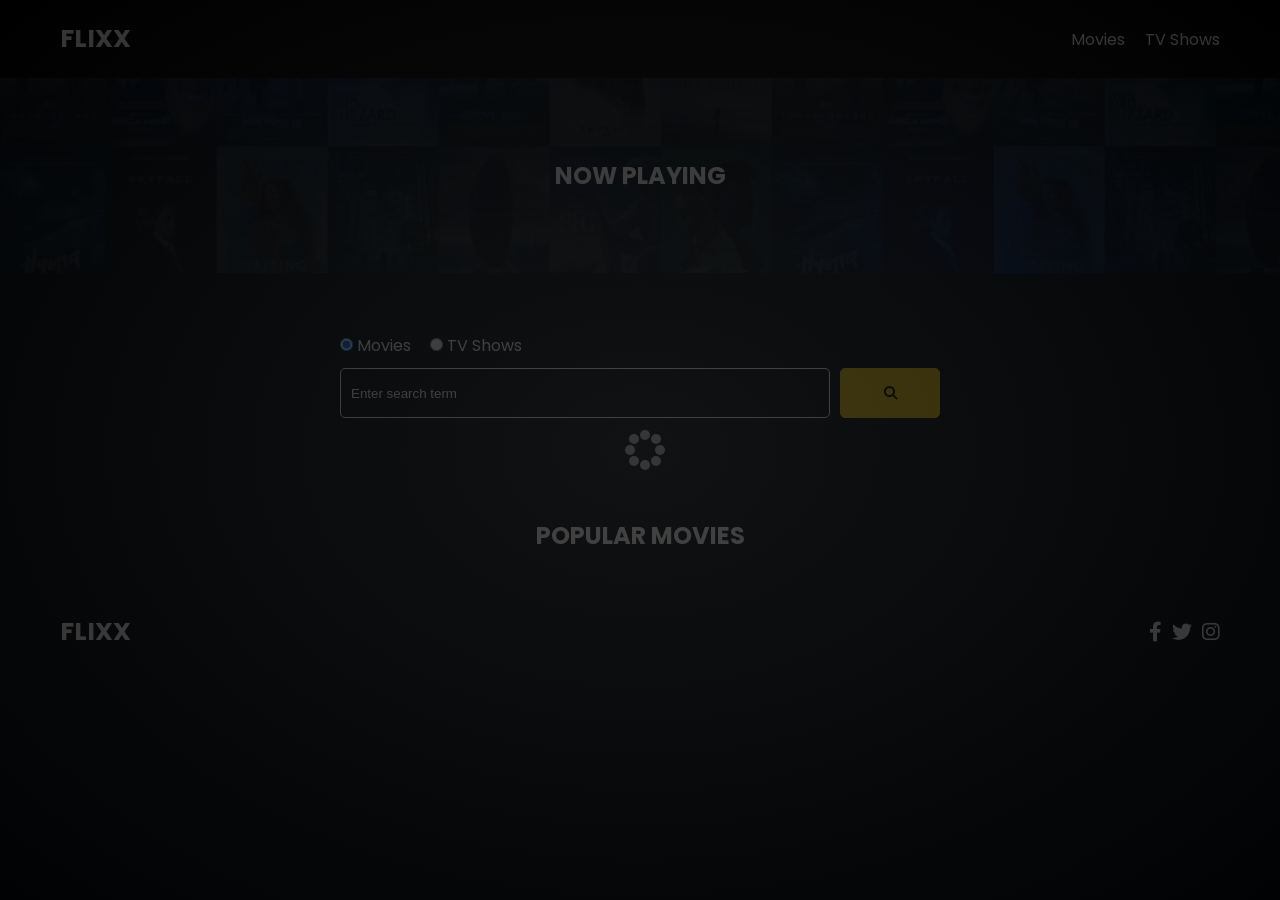
<file: index.html>
<!DOCTYPE html>
<html lang="en">
  <head>
    <meta charset="UTF-8" />
    <meta http-equiv="X-UA-Compatible" content="IE=edge" />
    <meta name="viewport" content="width=device-width, initial-scale=1.0" />
    <link rel="preconnect" href="https://fonts.googleapis.com" />
    <link rel="preconnect" href="https://fonts.gstatic.com" crossorigin />
    <link
      href="https://fonts.googleapis.com/css2?family=Poppins:wght@300;400;700&display=swap"
      rel="stylesheet"
    />
    <link rel="stylesheet" href="lib/swiper.css" />
    <link rel="stylesheet" href="lib/fontawesome.css" />
    <link rel="stylesheet" href="css/style.css" />
    <link rel="stylesheet" href="css/spinner.css" />
    <script src="lib/swiper.js"></script>
    <script src="js/script.js" defer></script>
    <title>Flixx</title>
  </head>
  <body>
    <header class="main-header">
      <div class="container">
        <div class="logo"><a href="/">FLIXX</a></div>
        <nav>
          <ul>
            <li>
              <a class="nav-link" href="/">Movies</a>
            </li>
            <li>
              <a class="nav-link" href="shows.html">TV Shows</a>
            </li>
          </ul>
        </nav>
      </div>
    </header>

    <!-- Now Playing Section -->
    <section class="now-playing">
      <h2>Now Playing</h2>
      <div class="swiper">
        <div class="swiper-wrapper">
          
        </div>
      </div>
    </section>

    <!-- Search Movies -->
    <section class="search">
      <div class="container">
        <div id="alert"></div>
        <form action="/search.html" class="search-form">
          <!-- movies and shows radio box -->
          <div class="search-radio">
            <input type="radio" id="movie" name="type" value="movie" checked />
            <label for="movies">Movies</label>
            <input type="radio" id="tv" name="type" value="tv" />
            <label for="shows">TV Shows</label>
          </div>
          <div class="search-flex">
            <input
              type="text"
              name="search-term"
              id="search-term"
              placeholder="Enter search term"
            />
            <button class="btn" type="submit">
              <i class="fas fa-search"></i>
            </button>
          </div>
        </form>
      </div>
    </section>

    <!-- Popular Movies -->
    <section class="container">
      <h2>Popular Movies</h2>
      <div id="popular-movies" class="grid">
       
      </div>
    </section>

    <!-- Footer -->
    <footer class="main-footer">
      <div class="container">
        <div class="logo"><span>FLIXX</span></div>
        <div class="social-links">
          <a href="https://www.facebook.com" target="_blank"
            ><i class="fab fa-facebook-f"></i
          ></a>
          <a href="https://www.twitter.com" target="_blank"
            ><i class="fab fa-twitter"></i
          ></a>
          <a href="https://www.instagram.com" target="_blank"
            ><i class="fab fa-instagram"></i
          ></a>
        </div>
      </div>
    </footer>

    <div class="spinner"></div>
  </body>
</html>
</file>
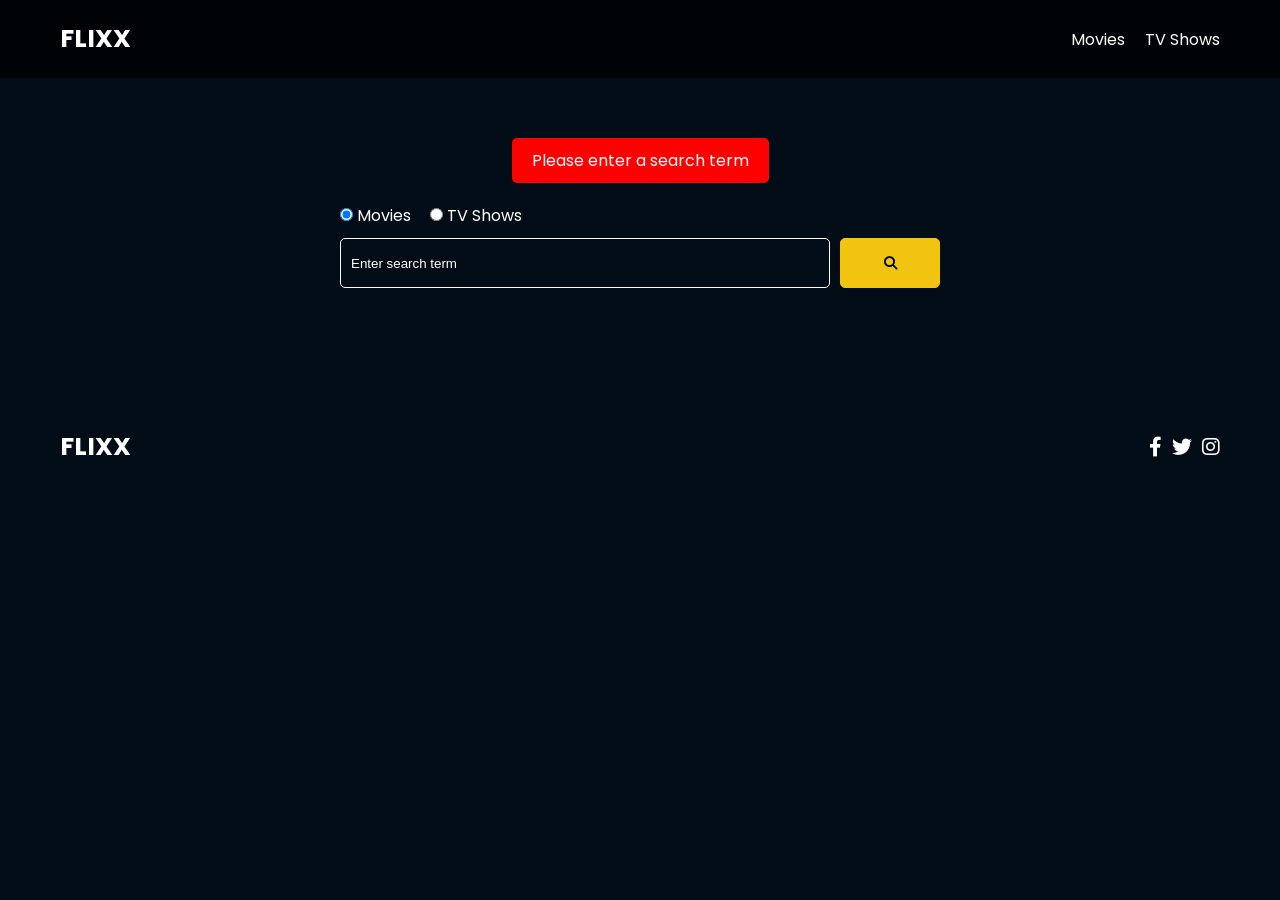
<file: search.html>
<!doctype html>
<html lang="en">
	<head>
		<meta charset="UTF-8" />
		<meta http-equiv="X-UA-Compatible" content="IE=edge" />
		<meta name="viewport" content="width=device-width, initial-scale=1.0" />
		<link rel="preconnect" href="https://fonts.googleapis.com" />
		<link rel="preconnect" href="https://fonts.gstatic.com" crossorigin />
		<link
			href="https://fonts.googleapis.com/css2?family=Poppins:wght@300;400;700&display=swap"
			rel="stylesheet" />
		<link rel="stylesheet" href="lib/fontawesome.css" />
		<link rel="stylesheet" href="css/style.css" />
		<link rel="stylesheet" href="css/spinner.css" />
		<script src="js/script.js" defer></script>
		<title>Flixx | Search Movies & Shows</title>
	</head>
	<body>
		<header class="main-header">
			<div class="container">
				<div class="logo"><a href="/">FLIXX</a></div>
				<nav>
					<ul>
						<li>
							<a class="nav-link" href="/">Movies</a>
						</li>
						<li>
							<a class="nav-link" href="/shows.html">TV Shows</a>
						</li>
					</ul>
				</nav>
			</div>
		</header>

		<!-- Search Movies -->
		<section class="search">
			<div class="container">
				<div id="alert"></div>
				<form action="/search.html" class="search-form">
					<div class="search-radio">
						<input type="radio" id="movie" name="type" value="movie" checked />
						<label for="movies">Movies</label>
						<input type="radio" id="tv" name="type" value="tv" />
						<label for="shows">TV Shows</label>
					</div>
					<div class="search-flex">
						<input
							type="text"
							name="search-term"
							id="search-term"
							placeholder="Enter search term" />
						<button class="btn" type="submit">
							<i class="fas fa-search"></i>
						</button>
					</div>
				</form>
			</div>
		</section>

		<!-- Search Results -->
		<section id="search-results-wrapper" class="container">
			<heading id="search-results-heading"></heading>
			<div id="search-results" class="grid"></div>
			<div id="pagination">
			
			</div>
		</section>

		<!-- Footer -->
		<footer class="main-footer">
			<div class="container">
				<div class="logo"><span>FLIXX</span></div>
				<div class="social-links">
					<a href="https://www.facebook.com" target="_blank"
						><i class="fab fa-facebook-f"></i
					></a>
					<a href="https://www.twitter.com" target="_blank"
						><i class="fab fa-twitter"></i
					></a>
					<a href="https://www.instagram.com" target="_blank"
						><i class="fab fa-instagram"></i
					></a>
				</div>
			</div>
		</footer>

		<div class="spinner"></div>
	</body>
</html>
</file>
<file: css/style.css>
*,
*::before,
*::after {
  box-sizing: border-box;
  padding: 0;
  margin: 0;
}

:root {
  --color-primary: #020d18;
  --color-secondary: #f1c40f;
}

body {
  font-family: 'Poppins', sans-serif;
  font-size: 16px;
  background: var(--color-primary);
  color: #fff;
  overflow-x: hidden;
}

a {
  color: #fff;
  text-decoration: none;
}

ul {
  list-style: none;
}

.text-primary {
  color: var(--color-secondary);
}

.text-secondary {
  color: var(--color-secondary);
}

.active {
  color: var(--color-secondary);
  font-weight: 700;
}

.back {
  margin-top: 30px;
}

.btn {
  display: inline-block;
  padding: 0.5rem 1rem;
  border: 1px solid var(--color-secondary);
  border-radius: 5px;
  color: #fff;
  cursor: pointer;
  background: transparent;
  transition: all 0.3s ease-in-out;
}

.btn:hover {
  background: var(--color-secondary);
  color: #000;
}

.btn:disabled {
  border-color: #ccc;
  cursor: not-allowed;
}

.btn:disabled:hover {
  background: transparent;
  color: #fff;
}

.container {
  max-width: 1200px;
  width: 100%;
  margin: 0 auto;
  padding: 0 20px;
}

.main-header .container {
  display: flex;
  justify-content: space-between;
  align-items: center;
  padding: 0 20px;
}

.main-header {
  padding: 20px 0;
  background: rgba(0, 0, 0, 0.8);
}

.main-header .logo {
  color: #fff;
  font-size: 25px;
  font-weight: 700;
  text-transform: uppercase;
}

.main-header ul {
  display: flex;
}

.main-header ul li {
  margin-left: 20px;
}

.main-header ul li a {
  font-size: 16px;
}

.main-header ul li a:hover {
  color: var(--color-secondary);
}

/* Grid */
.grid {
  display: grid;
  grid-template-columns: repeat(auto-fit, minmax(250px, 1fr));
  grid-gap: 20px;
}

/* Card */
.card {
  background: #04376b;
  padding: 5px;
}

.card img {
  width: 100%;
}

.card-body {
  padding: 10px;
  font-size: 20px;
}

.card:hover {
  transform: scale(1.05);
  transition: all 0.5s ease-in-out;
  background: #0a4b8f;
}

/* Footer */
.main-footer {
  background: #020d18;
  padding: 20px 0;
  margin-top: 20px;
}

.main-footer .container {
  display: flex;
  justify-content: space-between;
  align-items: center;
}

.main-footer .container .logo {
  color: #fff;
  font-size: 25px;
  font-weight: 700;
  text-transform: uppercase;
}

.main-footer .container .social-links {
  display: flex;
  font-size: 20px;
}

.main-footer .container .social-links a {
  margin-left: 10px;
  color: #fff;
}

.main-footer .container .social-links a:hover {
  color: var(--color-secondary);
}

/* Section: Now Playing */

section.now-playing {
  padding: 60px;
  background: url(../images/showcase-bg.jpg) no-repeat center center/cover;
}

section h2 {
  margin: 20px 0;
  text-align: center;
  text-transform: uppercase;
}

/* Slider */
.swiper {
  width: 100%;
  height: 50%;
}

.swiper-slide {
  text-align: center;
  font-size: 18px;
  background: var(--color-primary);
  display: flex;
  flex-direction: column;
  justify-content: center;
  align-items: center;
}

.swiper-slide img {
  display: block;
  width: 100%;
  height: 100%;
  object-fit: cover;
}

.swiper-rating {
  padding: 10px;
}

/* Movie Details */
.details-top {
  display: flex;
  justify-content: space-between;
  align-items: center;
  margin: 50px 0 30px;
}

.details-top img {
  width: 400px;
  height: 100%;
  margin-right: 60px;
  object-fit: cover;
}

.details-top p {
  margin: 20px 0;
}

.details-top .btn {
  margin-top: 20px;
}


.details-bottom li {
  margin: 15px 0;
  padding-bottom: 8px;
  border-bottom: 1px solid #fff;
  border-color: rgba(255, 255, 255, 0.1);
}

@media(max-width: 768px){
  .details-top{
    flex-direction: column;
  }
  .details-top img {
  width: 350px;
  height: 100%;
margin: auto;
  object-fit: cover;
}

}

/* Search */
.search {
  padding: 60px;
  margin-bottom: 40px;
}

.search .container {
  display: flex;
  justify-content: center;
  align-items: center;
  flex-direction: column;
}

.search .container h2 {
  margin-bottom: 20px;
}

.search .container form {
  width: 100%;
  max-width: 600px;
}

.search-radio label {
  margin-right: 15px;
}

.search-flex {
  display: flex;
  justify-content: space-between;
  align-items: center;
  margin-top: 10px;
}

.search .container form input[type='text'] {
  flex: 6;
  width: 100%;
  height: 50px;
  padding: 10px;
  margin-right: 10px;
  border: 1px solid #fff;
  border-radius: 5px;
  background: transparent;
  color: #fff;
}

.search .container form input[type='text']::placeholder {
  color: #fff;
}

.search .container form input[type='text']:focus {
  outline: none;
}

.search .container form button {
  flex: 1;
  display: block;
  width: 100%;
  padding: 10px;
  border-radius: 5px;
  height: 50px;
  cursor: pointer;
  background: var(--color-secondary);
  color: #000;
}

.search .container form button:hover {
  background: transparent;
  color: #fff;
}

.pagination {
  margin-top: 20px;
}

.page-counter {
  margin-top: 10px;
}

/* Alert */
.alert {
  
  padding: 10px 20px;
  margin-bottom: 20px;
  border-radius: 5px;
}

.success {
  background: green;
}

.error {
  background: red;
}
</file>
<file: css/spinner.css>
/* Spinner From: https://codepen.io/tbrownvisuals/pen/edGYvx */
.spinner {
  position: fixed;
  z-index: 999;
  height: 2em;
  width: 2em;
  overflow: show;
  margin: auto;
  top: 0;
  left: 0;
  bottom: 0;
  right: 0;
  display: none;
}

.show {
  display: block;
}

/* Transparent Overlay */
.spinner:before {
  content: '';
  display: block;
  position: fixed;
  top: 0;
  left: 0;
  width: 100%;
  height: 100%;
  background: radial-gradient(rgba(20, 20, 20, 0.8), rgba(0, 0, 0, 0.8));

  background: -webkit-radial-gradient(
    rgba(20, 20, 20, 0.8),
    rgba(0, 0, 0, 0.8)
  );
}

/* :not(:required) hides these rules from IE9 and below */
.spinner:not(:required) {
  /* hide "loading..." text */
  font: 0/0 a;
  color: transparent;
  text-shadow: none;
  background-color: transparent;
  border: 0;
}

.spinner:not(:required):after {
  content: '';
  display: block;
  font-size: 10px;
  width: 1em;
  height: 1em;
  margin-top: -0.5em;
  -webkit-animation: spinner 150ms infinite linear;
  -moz-animation: spinner 150ms infinite linear;
  -ms-animation: spinner 150ms infinite linear;
  -o-animation: spinner 150ms infinite linear;
  animation: spinner 150ms infinite linear;
  border-radius: 0.5em;
  -webkit-box-shadow: rgba(255, 255, 255, 0.75) 1.5em 0 0 0,
    rgba(255, 255, 255, 0.75) 1.1em 1.1em 0 0,
    rgba(255, 255, 255, 0.75) 0 1.5em 0 0,
    rgba(255, 255, 255, 0.75) -1.1em 1.1em 0 0,
    rgba(255, 255, 255, 0.75) -1.5em 0 0 0,
    rgba(255, 255, 255, 0.75) -1.1em -1.1em 0 0,
    rgba(255, 255, 255, 0.75) 0 -1.5em 0 0,
    rgba(255, 255, 255, 0.75) 1.1em -1.1em 0 0;
  box-shadow: rgba(255, 255, 255, 0.75) 1.5em 0 0 0,
    rgba(255, 255, 255, 0.75) 1.1em 1.1em 0 0,
    rgba(255, 255, 255, 0.75) 0 1.5em 0 0,
    rgba(255, 255, 255, 0.75) -1.1em 1.1em 0 0,
    rgba(255, 255, 255, 0.75) -1.5em 0 0 0,
    rgba(255, 255, 255, 0.75) -1.1em -1.1em 0 0,
    rgba(255, 255, 255, 0.75) 0 -1.5em 0 0,
    rgba(255, 255, 255, 0.75) 1.1em -1.1em 0 0;
}

/* Animation */

@-webkit-keyframes spinner {
  0% {
    -webkit-transform: rotate(0deg);
    -moz-transform: rotate(0deg);
    -ms-transform: rotate(0deg);
    -o-transform: rotate(0deg);
    transform: rotate(0deg);
  }
  100% {
    -webkit-transform: rotate(360deg);
    -moz-transform: rotate(360deg);
    -ms-transform: rotate(360deg);
    -o-transform: rotate(360deg);
    transform: rotate(360deg);
  }
}
@-moz-keyframes spinner {
  0% {
    -webkit-transform: rotate(0deg);
    -moz-transform: rotate(0deg);
    -ms-transform: rotate(0deg);
    -o-transform: rotate(0deg);
    transform: rotate(0deg);
  }
  100% {
    -webkit-transform: rotate(360deg);
    -moz-transform: rotate(360deg);
    -ms-transform: rotate(360deg);
    -o-transform: rotate(360deg);
    transform: rotate(360deg);
  }
}
@-o-keyframes spinner {
  0% {
    -webkit-transform: rotate(0deg);
    -moz-transform: rotate(0deg);
    -ms-transform: rotate(0deg);
    -o-transform: rotate(0deg);
    transform: rotate(0deg);
  }
  100% {
    -webkit-transform: rotate(360deg);
    -moz-transform: rotate(360deg);
    -ms-transform: rotate(360deg);
    -o-transform: rotate(360deg);
    transform: rotate(360deg);
  }
}
@keyframes spinner {
  0% {
    -webkit-transform: rotate(0deg);
    -moz-transform: rotate(0deg);
    -ms-transform: rotate(0deg);
    -o-transform: rotate(0deg);
    transform: rotate(0deg);
  }
  100% {
    -webkit-transform: rotate(360deg);
    -moz-transform: rotate(360deg);
    -ms-transform: rotate(360deg);
    -o-transform: rotate(360deg);
    transform: rotate(360deg);
  }
}
</file>
